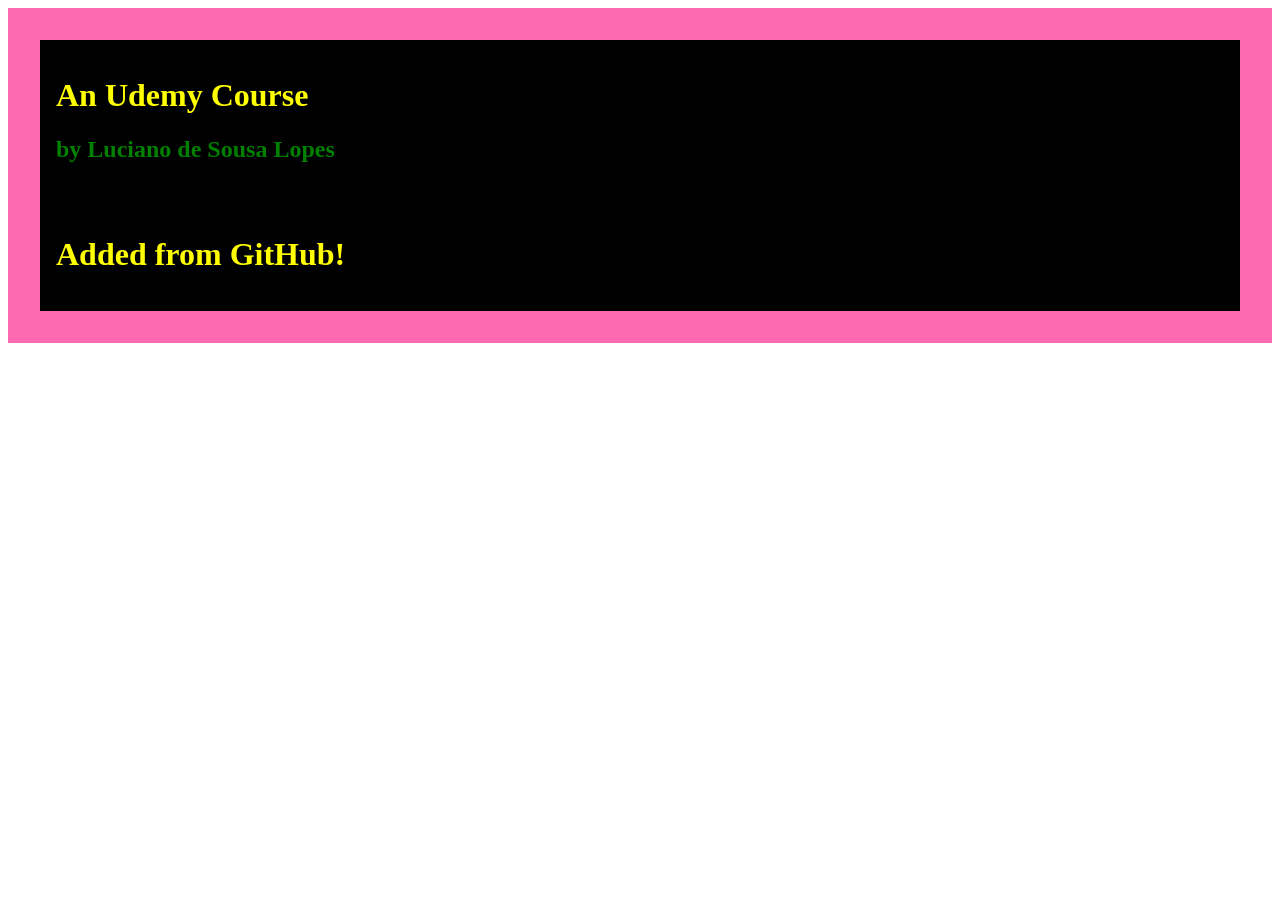
<file: index.html>
<!DOCTYPE html>
<html lang="en">
  <head>
    <meta charset="UTF-8" />
    <meta name="viewport" content="width=device-width, initial-scale=1.0" />
    <link rel="stylesheet" href="css/styles.css" />
    <title>Git and Github Masterclass</title>
  </head>
  <body>
    <main class="container">
      <div>
        <h1>An Udemy Course</h1>
        <h2>by Luciano de Sousa Lopes</h2>
      </div>

      <div>
        <h1>Added from GitHub!</h1>
      </div>
    </main>
  </body>
</html>
</file>
<file: css/styles.css>
.container {
  padding: 2rem;
  background-color: hotpink;
}

div {
  background-color: black;
  padding: 1rem;
}

h1 {
  color: yellow;
}

h2 {
  color: green;
}
</file>
